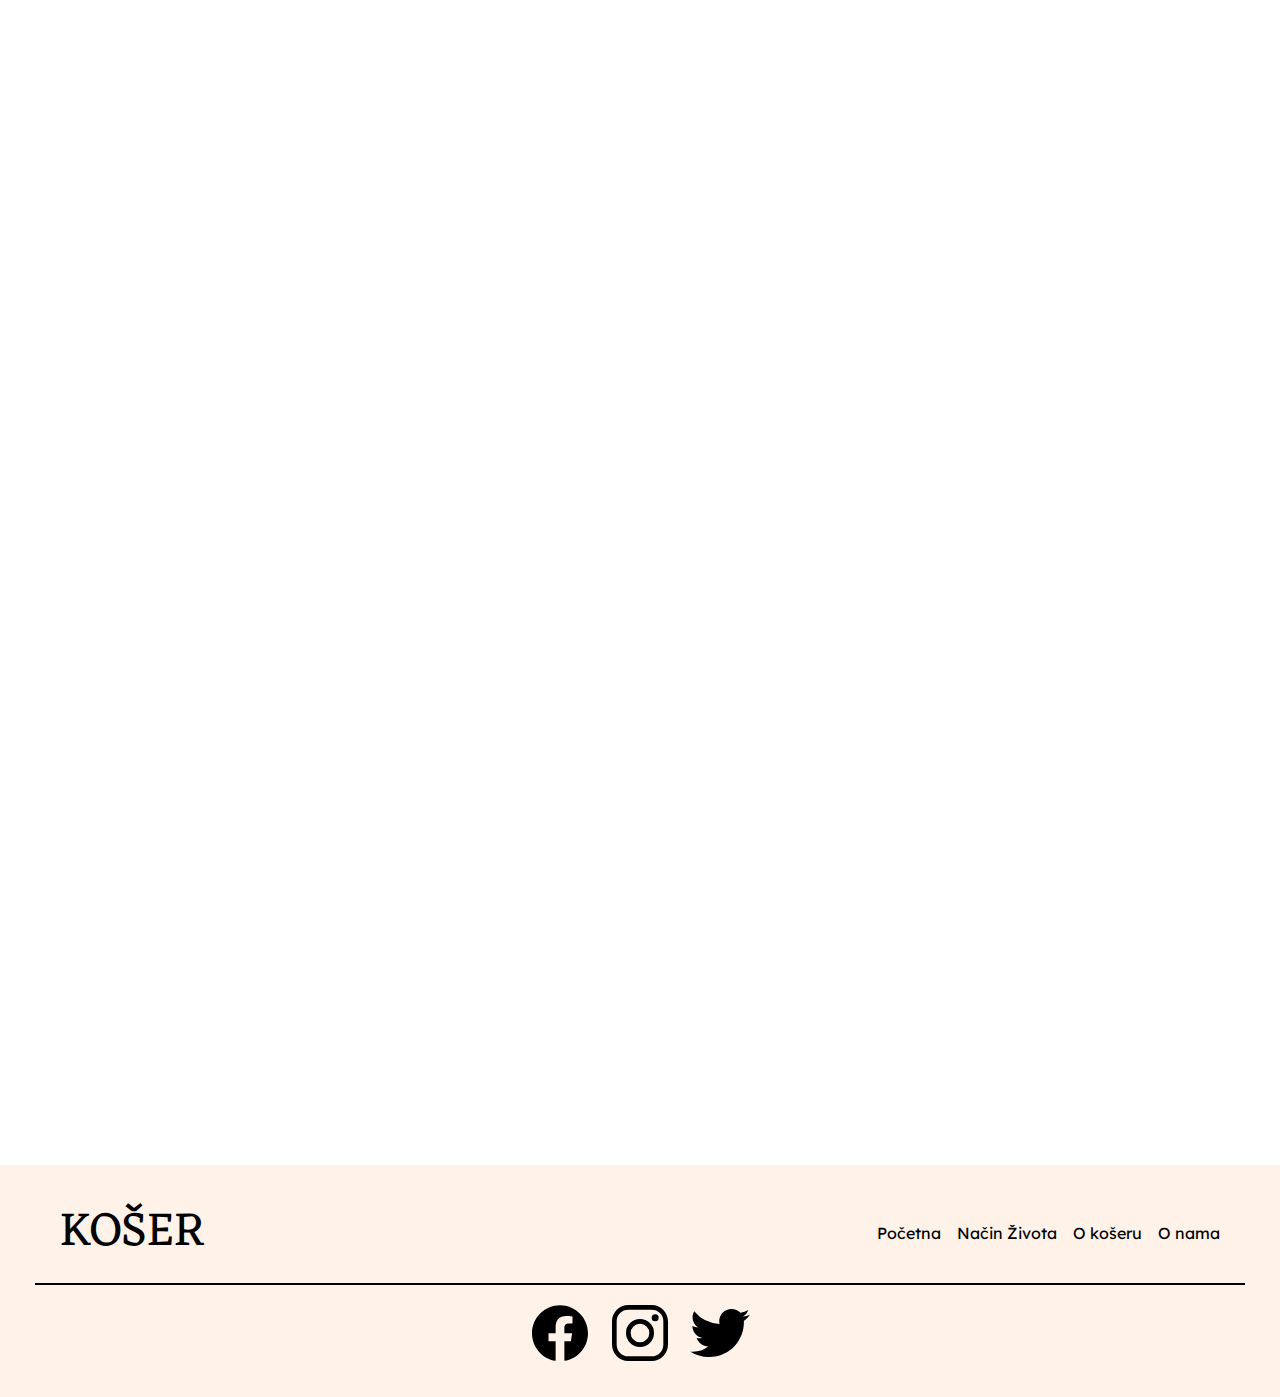
<file: stranice/detalji/detalji-objave.html>
<!DOCTYPE html>
<html lang="en">
  <head>
    <meta charset="UTF-8" />
    <meta http-equiv="X-UA-Compatible" content="IE=edge" />
    <meta name="viewport" content="width=device-width, initial-scale=1.0" />
    <title>Detalji objave</title>
    <meta name="description" content="Ovdje možete saznati više o objavi." />
    <meta name="keywords" content="košer, objave, jela, zdravo, fino" />
    <link rel="icon" href="../../Slike/Logo/favicon.png" />
    <link rel="stylesheet" href="../../css/style.css" />
    <script src="../../js/detaljiObjaveSadrzaj.js"></script>
  </head>
  <body>
      <!-- INTRO ANIMACIJA -->
      <div class="intro-container-sivo">
        <div class="intro-container">
            <div class="intro-logo-container">
                <?xml version="1.0" encoding="utf-8"?>
                <svg version="1.1" id="Layer_1" xmlns="http://www.w3.org/2000/svg" xmlns:xlink="http://www.w3.org/1999/xlink" x="0px" y="0px"
                    viewBox="0 0 76.3 221.9" style="enable-background:new 0 0 76.3 221.9;" xml:space="preserve" class="intro-logo-cijeli">
                <style type="text/css">
                    .pa0{fill:#FFF2E9;}
                    .pa1{fill:#EA7628;}
                </style>
                <g class="intro-logo-dio">
                    <path class="pa0" d="M39.6,221.6c-1.2,0.1-2.3-0.3-3.1-1.1c-1.3-1.3-1.4-3.5-1.4-5.5c0-10.6,0-21.1,0-31.8V171l-0.3-0.1
                        C10,165.3,4,146.3,3.4,131.3c1.1-0.1,2.2-0.1,3.3-0.1c20.7,0,37.1,17.4,37.5,39.5c0.2,10.1,0.1,20.3,0.1,30.2c0,4.8,0,9.5,0,14.3
                        c0,3.3-0.5,6.4-4.4,6.4L39.6,221.6z"/>
                    <path class="pa1" d="M6.7,130.7v0.8c20.4,0,36.7,17.2,37.1,39.1c0.2,10,0.1,20.2,0.1,30.1c0,4.8,0,9.6,0,14.4c0,4.3-1.1,6-4,6.1
                        h-0.1c-1.1,0.1-2.1-0.3-2.9-1c-1.2-1.2-1.3-3.3-1.3-5.3c0-10.6,0-21.3,0-31.8v-12.5l-0.6-0.1c-24.3-5.5-30.4-24-31.1-38.9
                        c1-0.1,1.9-0.1,2.9-0.1L6.7,130.7 M6.8,130.8c-1.2,0-2.4,0.1-3.6,0.2c0.7,19.1,9.4,35.3,31.7,40.4c0,14.7,0,29.2,0,43.6
                        c0,3.6,0.6,7,4.9,7h0.1c4.2-0.1,4.8-3.4,4.8-6.8c0-14.8,0.2-29.7,0-44.5C44.3,148,27.4,130.8,6.8,130.8L6.8,130.8z"/>
                </g>
                <g class="intro-logo-dio">
                    <path class="pa0" d="M47.7,141.8c6.8-8.9,17.5-10.6,28.1-11.2c0.1,17.9-8.3,31.9-20.5,34.4L47.7,141.8z"/>
                    <path class="pa1" d="M75.5,131.1c0,17.4-8.1,31-19.9,33.5l-7.4-22.7C54.7,133.4,65.1,131.6,75.5,131.1 M76.2,130.3
                        c-11.4,0.5-22.1,2.4-28.9,11.5c2.7,8.4,5.2,16,7.7,23.7C67.1,163.3,76.4,149.5,76.2,130.3L76.2,130.3z"/>
                </g>
                <g class="intro-logo-dio">
                    <path class="pa0" d="M51.6,123.7c-0.4-1.6-0.9-3.2-1.3-4.9c-1.4-5.1-2.9-10.5-4.1-15.8c-0.2-0.9,0.7-2.5,1.6-3.6
                        c7.5-9.4,18-11,28.3-11.2C75.5,108.2,66.6,121.1,51.6,123.7z"/>
                    <path class="pa1" d="M75.6,88.6c-0.5,19.4-9.1,32-23.7,34.6l-1.2-4.5c-1.4-5.1-2.9-10.5-4.1-15.7c-0.1-0.6,0.5-2,1.5-3.2
                        C55.3,90.6,65.5,88.9,75.6,88.6 M76.3,87.8c-11.1,0.2-21.5,2.1-29,11.4c-0.9,1.1-1.9,2.8-1.6,3.9c1.7,7,3.7,14,5.5,21
                        C65.3,121.9,75.9,110.3,76.3,87.8L76.3,87.8z"/>
                </g>
                <g class="intro-logo-dio">
                    <path class="pa0" d="M36,125.4c-8.5,0.1-16.6-3.2-22.6-9.2C6.8,109.4,3.2,99.7,3.2,88.6c1.3-0.1,2.5-0.2,3.8-0.2
                        c19.5,0,32.8,14.7,33,36.7C38.7,125.3,37.4,125.4,36,125.4z"/>
                    <path class="pa1" d="M7,88.1v0.8c9.4,0,17.5,3.5,23.4,10.1s9,15.5,9.2,25.9c-1.2,0.1-2.4,0.2-3.6,0.2c-8.4,0.1-16.4-3.1-22.3-9.1
                        C7.2,109.3,3.6,99.8,3.6,89c1.1-0.1,2.3-0.2,3.4-0.2V88.1 M7,88.1c-1.4,0-2.8,0.1-4.2,0.2c-0.2,22,13.9,37.4,33.2,37.4
                        c1.5,0,2.9-0.1,4.3-0.2C40.3,103.2,26.6,88.1,7,88.1L7,88.1z"/>
                </g>
                <g class="intro-logo-dio">
                    <path class="pa0" d="M48.3,81.8c-0.3-1.3-0.6-2.7-0.9-4.1c-0.9-4.1-1.9-8.3-2.7-12.5c-0.2-1,0.6-2.5,1.4-3.4
                        c2.6-3.4,5.3-6.7,8.3-9.9c1.5-1.6,3.4-2.8,5.5-3.5c3.8-1,7.6-1.7,11.6-2.5c1.4-0.3,2.9-0.6,4.4-0.9C75.6,66.8,65.8,79.8,48.3,81.8z
                        "/>
                    <path class="pa1" d="M75.5,45.5c-0.2,10.8-2.8,19.4-7.7,25.6c-4.6,5.8-11.1,9.3-19.2,10.2c-0.3-1.2-0.6-2.5-0.8-3.7
                        c-0.9-4.1-1.9-8.3-2.7-12.5C45,64.3,45.7,63,46.4,62c2.6-3.4,5.3-6.7,8.2-9.9c1.4-1.6,3.3-2.8,5.3-3.4c3.8-1,7.6-1.7,11.6-2.5
                        L75.5,45.5 M76.3,44.6c-5.6,1.1-11.1,2-16.5,3.4c-2.2,0.7-4.1,1.9-5.7,3.6c-2.9,3.2-5.7,6.5-8.3,9.9c-0.8,1-1.6,2.6-1.4,3.7
                        c1,5.7,2.4,11.3,3.7,16.9C64.8,80.5,76.1,68.2,76.3,44.6L76.3,44.6z"/>
                </g>
                <g class="intro-logo-dio">
                    <path class="pa0" d="M33.5,82.4C13,82.4,0.6,68.7,0.4,45.7C23.8,46,35.1,57.3,37,82.3C35.8,82.4,34.7,82.4,33.5,82.4z"/>
                    <path class="pa1" d="M0.8,46.1c22.9,0.4,33.9,11.5,35.8,35.8c-1,0.1-2,0.1-3,0.1C23,82,14.8,78.6,9,71.7C3.8,65.5,1,56.7,0.8,46.1
                        M0.1,45.3C0.2,67,11.2,82.8,33.6,82.8c1.2,0,2.5-0.1,3.9-0.1C35.5,55.2,22.3,45.5,0.1,45.3L0.1,45.3z"/>
                </g>
                <g class="intro-logo-dio">
                    <path class="pa0" d="M40,52.6C33.2,48,28.7,40.6,27.8,32.4c-1.3-10.8,2.9-22.4,11.6-31.9C47.7,8.8,52,17.6,52.1,26.6
                        S48.1,44.3,40,52.6z"/>
                    <path class="pa1" d="M39.4,1.1c8.1,8.1,12.3,16.7,12.4,25.5S47.9,43.9,40,52.1C33.3,47.5,29,40.3,28.1,32.4
                        C26.9,21.8,30.9,10.5,39.4,1.1 M39.4,0c-16.6,17.9-16.2,41.9,0.7,53C56.9,36,56.7,16.9,39.4,0z"/>
                </g>
            </svg>
            </div>
            <div class="intro-tekst">
                <span class="intro-tekst-slovo">O</span>
                <span class="intro-tekst-slovo">B</span>
                <span class="intro-tekst-slovo">J</span>
                <span class="intro-tekst-slovo">A</span>
                <span class="intro-tekst-slovo">V</span>
                <span class="intro-tekst-slovo">A</span>
            </div>
        </div>
    </div>
    <header>
      <nav>
        <h1 class="fs-xxl ff-naslov text-primarna-800 | logo">
          <a href="../index.html">KOŠER</a>
        </h1>
        <div>
          <ul class="navigacija">
            <li><a href="../../index.html">Početna</a></li>
            <div class="dropdown-container">
              <li class="nacin-zivot">Način Života</li>
              <div class="dropdown-content">
                <li><a href="../recepti.html">Recepti</a></li>
                <li><a href="../objave.html">Objave</a></li>
              </div>
            </div>
            <li><a href="../o-koseru.html">O Košeru</a></li>
            <li><a href="../o-nama.html">O Nama</a></li>
          </ul>
        </div>
        <div class="sendvic-gumb">
          <a href="../../stranice/kontaktirajte-nas.html" class="konakt-btn">
            <button class="button | nav-button">Kontaktirajte nas</button>
          </a>
          <div id="sendvic" class="sendvic-navigacija">
            <span></span>
            <span></span>
            <span></span>
            <span></span>
          </div>
        </div>
      </nav>
    </header>
    <main>
      <section id="detalji-objava-sadrzaj" class="sekcija-detalji-objava">
        <!-- Ispis sadržaja preko JSON-a -->    
      </section>
    </main>
    <footer class="bg-primarna-400">
      <div class="footer-gornji">
        <h1 class="fs-l ff-naslov">KOŠER</h1>
        <div>
          <ul class="navigacija-footer">
            <li><a href="../../index.html">Početna</a></li>
            <li><a href="../recepti.html">Način Života</a></li>
            <li><a href="../o-koseru.html">O košeru</a></li>
            <li><a href="../o-nama.html">O nama</a></li>
          </ul>
        </div>
      </div>
      <div class="footer-mreze">
        <a href="https://www.facebook.com/">
          <img
            src="../../Slike/Ilustracije/Ikone/logo-facebook.svg"
            alt="Facebook ikona"
          />
        </a>
        <a href="https://www.instagram.com/">
          <img
            src="../../Slike/Ilustracije/Ikone/logo-instagram.svg"
            alt="Instagram ikona"
          />
        </a>
        <a href="https://twitter.com/">
          <img
            src="../../Slike/Ilustracije/Ikone/logo-twitter.svg"
            alt="Twitter ikona"
        /></a>
      </div>
    </footer>
    <script>
      const navigacija = () => {
        var sendvic = document.querySelector("#sendvic");
        var w = window.innerWidth;

        var navigacija = document.getElementsByClassName("navigacija")[0];
        navigacija.classList.toggle("nav-dodaj-navigaciju");
        sendvic.classList.toggle("open");

        if (w < 768) {
          var navBtn = document.getElementsByClassName("nav-button")[0];
          navBtn.classList.toggle("nav-dodaj-btn");
        }
      };
      sendvic.addEventListener("click", navigacija);
    </script>
  </body>
</html>
</file>
<file: css/style.css>
@import url("https://fonts.googleapis.com/css2?family=Eczar:wght@500;600&display=swap");
@import url("https://fonts.googleapis.com/css2?family=Lexend:wght@400;500;600&display=swap");

:root {
  --boja-primarna-400: #fff2e9;
  --boja-primarna-500: #ebc28a;
  --boja-primarna-800: #24201d;

  --boja-sekundarna-300: #e4d0d4;
  --boja-sekundarna-400: #c86655;
  --boja-sekundarna-500: #4a756e;
  --boja-sekundarna-600: #4d1f4e;

  --boja-neutralna-100: #fff;
  --boja-neutralna-900: #000;

  --ff-primarni: "Lexend", sans-serif;
  --ff-body: var(--ff-primarni);
  
  --ff-naslov: "Eczar", serif;

  --fw-regular: 400;
  --fw-medium: 500;
  --fw-semi-bold: 600;

  --fs-1: 0.625rem;
  --fs-2: 0.6875rem;
  --fs-3: 0.875rem;
  --fs-4: 1rem;
  --fs-5: 1.5rem;
  --fs-6: 2rem;
  --fs-7: 2.25rem;
  --fs-8: 3rem;

  --fs-naslov: var(--fs-7);
  --fs-nav: var(--fs-1);
  --fs-button: var(--fs-3);
  --fs-buttonSaznajVise: var(--fs-1);
}

@media (min-width: 768px) {
  :root {
    --fs-1: 0.875rem;
    --fs-2: 1.125rem;
    --fs-3: 1.25rem;
    --fs-4: 1.5rem;
    --fs-5: 2rem;
    --fs-6: 3rem;
    --fs-7: 3rem;
    --fs-8: 3rem;

    --fs-naslov: var(--fs-7);
    --fs-nav: var(--fs-2);
    --fs-button: var(--fs-3);
    --fs-buttonJela: var(--fs-1);
  }
}

@media (min-width: 1366px) {
  :root {
    --fs-1: 1rem;
    --fs-2: 1.25rem;
    --fs-3: 1.5rem;
    --fs-4: 1.5rem;
    --fs-5: 2.25rem;
    --fs-6: 4rem;
    --fs-7: 4rem;
    --fs-8: 3rem;

    --fs-naslov: var(--fs-7);
    --fs-nav: var(--fs-4);
    --fs-button: var(--fs-3);
    --fs-buttonJela: var(--fs-1);
  }
}

*,
*::before,
*::after {
  box-sizing: border-box;
}

* {
  margin: 0;
  padding: 0;
  font: inherit;
}

html:focus-within {
  scroll-behavior: smooth;
}

html,
body {
  height: 100%;
}

body {
  text-rendering: optimizeSpeed;
  line-height: 1.5;
  font-family: var(--ff-body);
  overflow-x: hidden;
  min-height: 100vh;
}

a:not([class]) {
  text-decoration-skip-ink: auto;
}

img,
picture,
svg {
  max-width: 100%;
  display: block;
}

a{
  color: var(--boja-neutralna-900);
}

@media (prefers-reduced-motion: reduce) {
  html:focus-within {
    scroll-behavior: auto;
  }

  *,
  *::before,
  *::after {
    animation-duration: 0.01ms !important;
    animation-iteration-count: 1 !important;
    transition-duration: 0.01ms !important;
    scroll-behavior: auto !important;
  }
}

/* Utility klase */

.text-primarna-400 {
  color: var(--boja-primarna-400);
}
.text-primarna-800 {
  color: var(--boja-primarna-800);
}

.text-neutralna-100 {
  color: var(--boja-neutralna-100);
  filter: opacity(75%);
}
.text-neutralna-900 {
  color: var(--boja-neutralna-900);
  filter: opacity(75%);
}

.text-sekundarna {
  color: var(--boja-sekundarna-500);
}

.fw-regular {
  font-weight: var(--fw-regular);
}
.fw-medium {
  font-weight: var(--fw-medium);
}
.fw-semi-bold {
  font-weight: var(--fw-semi-bold);
}

.bg-primarna-400 {
  background-color: var(--boja-primarna-400);
}
.bg-primarna-500 {
  background-color: var(--boja-primarna-500);
}

.bg-sekundarna-300 {
  background-color: var(--boja-sekundarna-300);
}
.bg-sekundarna-400 {
  background-color: var(--boja-sekundarna-400);
}
.bg-sekundarna-500 {
  background-color: var(--boja-sekundarna-500);
}
.bg-sekundarna-600 {
  background-color: var(--boja-sekundarna-600);
}

.ff-naslov {
  font-family: var(--ff-naslov);
}

.fs-xxs {
  font-size: var(--fs-1);
}
.fs-xs {
  font-size: var(--fs-2);
}
.fs-s {
  font-size: var(--fs-4);
}
.fs-m {
  font-size: var(--fs-4);
}
.fs-r {
  font-size: var(--fs-5);
}
.fs-l {
  font-size: var(--fs-6);
}
.fs-xl {
  font-size: var(--fs-7);
}
.fs-xxl {
  font-size: var(--fs-8);
}

.button {
  font-size: var(--fs-button);
  background-color: var(--boja-sekundarna-500);
  background-image: linear-gradient(
    to right,
    #4a756e,
    #0ba360,
    #2cb371,
    #0ba360,
    #4a756e
  );
  box-shadow: 0 4px 15px 0 rgba(23, 168, 108, 0.75);
  transition: all 0.4s ease-in-out;
  background-size: 300% 100%;
  color: var(--boja-neutralna-100);
  padding: 1rem 1.5rem;
  border: 0;
  border-radius: 2rem;
  cursor: pointer;
  position: relative;

  z-index: 20;
}
.button:hover {
  background-position: 100% 0;
  transition: all 0.4s ease-in-out;
}

.button-jela {
  font-size: var(--fs-buttonJela);
  background-color: var(--boja-sekundarna-500);
  background-image: linear-gradient(
    to right,
    #4a756e,
    #0ba360,
    #2cb371,
    #0ba360,
    #4a756e
  );
  box-shadow: 0 4px 15px 0 rgba(23, 168, 108, 0.75);
  transition: all 0.4s ease-in-out;
  background-size: 300% 100%;
  color: var(--boja-neutralna-100);
  padding: 0.75rem 1.25rem;
  border: 0;
  border-radius: 2rem;
  cursor: pointer;
  position: relative;
}
.button-jela:hover {
  background-position: 100% 0;
  transition: all 0.4s ease-in-out;
}

.button-jela-inverzno {
  font-size: var(--fs-buttonJela);
  background-color: var(--boja-neutralna-100);
  border: 5px solid var(--boja-neutralna-100);
  color: var(--boja-sekundarna-100);
  padding: 0.75rem 1.25rem;
  border-radius: 2rem;
  cursor: pointer;

  transition: all 0.2s ease-in-out;
}
.button-jela-inverzno:hover {
  background-color: transparent;
  color: var(--boja-neutralna-100);
}

/* INTRO ANIMACIJA */
.intro-container-sivo{
  width: 100%;
  height: 100%;
  display: flex;
  align-items: center;
  justify-content: center;
  background-color: var(--boja-sekundarna-500);
  position: fixed;
  top: 0;
  left: 0;
  z-index: 1000000;
  animation: containerSivoIntroAnimacija 1s ease-in-out forwards;
  animation-delay: 3100ms;
}
@keyframes containerSivoIntroAnimacija {
  from{
      top: 0;
  }
  to{
      top: -100%;
  }
}

.intro-container{
  width: 100%;
  height: 100%;
  display: flex;
  align-items: center;
  justify-content: center;
  position: relative;
  top: 0;
  background-color: #fff;
  animation: containerIntroAnimacija 1s ease-out forwards;
  animation-delay: 3s;
}

@keyframes containerIntroAnimacija {
  from{
      top: 0;
  }
  to{
      top: -100%;
  }
}

.intro-logo-container{
  position: absolute;
  top: 45%;
  left: 25%;
  transform: translate(-50%, -50%);
}

.intro-logo-cijeli{
  height: 300px;
  transform: rotate(25deg);
}

.intro-logo-dio{
  opacity: 0;
  transform: scale(0);
  transform-origin: 50px bottom;
}
.intro-logo-dio:nth-of-type(1){
  animation: dio-intro-animacija ease-in-out 3s forwards;
}
.intro-logo-dio:nth-of-type(2){
  animation: dio-intro-animacija ease-in-out 3s forwards;
  animation-delay: 50ms;
}
.intro-logo-dio:nth-of-type(3){
  animation: dio-intro-animacija ease-in-out 3s forwards;
  animation-delay: 100ms;
}
.intro-logo-dio:nth-of-type(4){
  animation: dio-intro-animacija ease-in-out 3s forwards;
  animation-delay: 150ms;
}
.intro-logo-dio:nth-of-type(5){
  animation: dio-intro-animacija ease-in-out 3s forwards;
  animation-delay: 200ms;
}
.intro-logo-dio:nth-of-type(6){
  animation: dio-intro-animacija ease-in-out 3s forwards;
  animation-delay: 250ms;
}
.intro-logo-dio:nth-of-type(7){
  animation: dio-intro-animacija ease-in-out 3s forwards;
  animation-delay: 300ms;    
}


@keyframes dio-intro-animacija {
  0%{
      transform: scale(0);
  }
  12%{
      opacity: 0;
  }
  25%{
      opacity: 1;
      transform: scale(.99);
  }
  50%{
      transform: scale(1);
  }
  75%{
      opacity: 1;
      transform: scale(.99);
      transform-origin: 10px top;
  }
  87%{
      opacity: 1;
  }
  100%{
      opacity: 0;
      transform: scale(0);
      transform-origin: 10px top;
  }
}

.intro-tekst {
  transform: translate(5%, 15%);
  overflow: hidden;
}

.intro-tekst span{
  font-size: 5rem;
  font-family: "Eczar", serif;
  display: inline-block;
  transform: translate(20%, 100%);
  color: #24201d;
  opacity: 0;
  --animation-delay: 300ms;
}
.intro-tekst-animacija{
  animation: tekst-intro-animacija ease-in-out 3s forwards;
}
.intro-tekst-slovo-razmak{
  margin-right: 1rem;
}

@keyframes tekst-intro-animacija {
  0%{
      transform: translate(20%, 100%);
  }
  12%{
      opacity: 0;
  }
  25%{
      transform: translate(0%, -2%);
      opacity: 1;
  }
  75%{
      transform: translate(0%, 2%);
  }
  87%{
      opacity: 1;
  }
  100%{
      transform: translate(0%, -100%);
      opacity: 0;
  }
}
@media only screen and (min-width: 768px) {
  .intro-logo-container{
      left: 35%;
  }
  
  .intro-logo-cijeli{
      height: 400px;
  }
  
  .intro-tekst {
      transform: translate(15%, 15%);
  }

  .intro-tekst span{
      font-size: 7rem;
  }
}


@media only screen and (min-width: 1300px) {
  .intro-logo-cijeli{
      height: 500px;
  }
  
  .intro-tekst span{
      font-size: 10rem;
  }
}

/* POČETNA */
/* Navigacija*/
header nav {
  display: flex;
  align-items: center;
  justify-content: space-between;
  margin: 5px 60px;
  min-height: 150px;
}

.logo {
  position: relative;
  cursor: pointer;
}
.logo a {
  text-decoration: none;
  color: var(--boja-neutralna-900);
}
.logo::before {
  content: url("../Slike/Logo/ječam.png");
  position: absolute;
  z-index: -1;
  left: 10%;
  top: -40%;
  width: 2%;
  height: 2%;
  transform: rotate(20deg);
}

.navigacija {
  display: flex;
  align-items: center;
  justify-content: center;
  flex-direction: column;
  list-style: none;
  opacity: 0;
  pointer-events: none;
  gap: 1rem;
  position: fixed;
  left: 0;
  width: 100%;
  height: 100%;
  top: -30%;
  transition: all 200ms ease-in-out;
  background-color: rgba(255, 255, 255, 0);
}
.nav-dodaj-navigaciju {
  list-style: none;
  gap: 1rem;
  z-index: 100;
  top: 0;
  background-color: rgba(255, 255, 255, 0.99);
  opacity: 1;
  pointer-events: auto;
}

.navigacija li a {
  text-decoration: none;
  color: rgba(0, 0, 0, 0.6);
  font-size: var(--fs-2);
  position: relative;
  font-size: 2rem;

  transition: color 150ms ease-in-out;
}
.navigacija li a::after {
  content: "";
  width: 100%;
  height: 2px;
  background-color: black;
  position: absolute;
  top: 90%;
  left: 1%;

  transform: scaleX(0);
  transform-origin: left;
  transition: all 150ms ease-in-out;
}
.navigacija li a:hover {
  color: rgba(0, 0, 0, 1);
}
.navigacija li a:hover::after {
  transform: scaleX(1);
}

.nav-button {
  opacity: 0;
  pointer-events: none;
  display: block;
  position: fixed;
  z-index: 101;
  bottom: 70%;
  left: 51%;
  transform: translateX(-50%);

  transition: all 200ms ease-in-out;
}
.nav-dodaj-btn {
  bottom: 13%;
  opacity: 1;
  pointer-events: auto;
}

.sendvic-navigacija {
  width: 20%;
}
.nacin-zivot {
  color: rgba(0, 0, 0, 0.6);
  font-size: var(--fs-2);
  cursor: pointer;
  transition: color 150ms ease-in-out;
  font-size: 2rem;
}
.nacin-zivot::after {
  content: "";
  width: 100%;
  height: 2px;
  background-color: black;
  position: absolute;
  top: 90%;
  left: 1%;

  transform: scaleX(0);
  transform-origin: left;
  transition: all 150ms ease-in-out;
}
.nacin-zivot:hover {
  color: rgba(0, 0, 0, 1);
}
.nacin-zivot:hover::after {
  transform: scaleX(1);
}

.dropdown-container {
  position: relative;
  z-index: 100;
}
.dropdown-content {
  position: absolute;
  left: 100%;
  top: -0.5rem;
  width: 100%;
  padding: 0.5rem;
  border-radius: 10px;
  background-color: var(--boja-neutralna-100);
  box-shadow: 0px 0px 60px #e2e2e2;
  transform: translateY(-10px);
  opacity: 0;
  pointer-events: none;

  transition: all 150ms ease-in-out;
}

.dropdown-container:hover > .dropdown-content {
  transform: translateY(0);
  opacity: 1;
  pointer-events: auto;
}
.dropdown-container:hover .nacin-zivot {
  color: rgba(0, 0, 0, 1);
}
.sendvic-gumb {
  display: flex;
  justify-content: flex-end;
}

#sendvic {
  width: 60px;
  height: 45px;
  position: relative;
  z-index: 101;
  margin: 50px auto;
  -webkit-transform: rotate(0deg);
  -moz-transform: rotate(0deg);
  -o-transform: rotate(0deg);
  transform: rotate(0deg);
  -webkit-transition: 0.5s ease-in-out;
  -moz-transition: 0.5s ease-in-out;
  -o-transition: 0.5s ease-in-out;
  transition: 0.5s ease-in-out;
  cursor: pointer;
}
#sendvic span {
  display: block;
  position: absolute;
  height: 6px;
  width: 100%;
  background: var(--boja-sekundarna-500);
  border-radius: 9px;
  opacity: 1;
  left: 0;
  -webkit-transform: rotate(0deg);
  -moz-transform: rotate(0deg);
  -o-transform: rotate(0deg);
  transform: rotate(0deg);
  -webkit-transition: 0.25s ease-in-out;
  -moz-transition: 0.25s ease-in-out;
  -o-transition: 0.25s ease-in-out;
  transition: 0.25s ease-in-out;
}

#sendvic span:nth-child(1) {
  top: 0px;
}

#sendvic span:nth-child(2),
#sendvic span:nth-child(3) {
  top: 18px;
}

#sendvic span:nth-child(4) {
  top: 36px;
}

#sendvic.open {
  position: fixed;
  top: 5px;
  right: 60px;
}

#sendvic.open span:nth-child(1) {
  top: 18px;
  width: 0%;
  left: 50%;
}

#sendvic.open span:nth-child(2) {
  -webkit-transform: rotate(45deg);
  -moz-transform: rotate(45deg);
  -o-transform: rotate(45deg);
  transform: rotate(45deg);
}

#sendvic.open span:nth-child(3) {
  -webkit-transform: rotate(-45deg);
  -moz-transform: rotate(-45deg);
  -o-transform: rotate(-45deg);
  transform: rotate(-45deg);
}

#sendvic.open span:nth-child(4) {
  top: 18px;
  width: 0%;
  left: 50%;
}

/* Hero seckcija */
h1 span {
  position: relative;
  width: 100%;
}


h1 span img {
  position: absolute;
  left: 0;
  bottom: 10px;
}
.podcrtano-hero-sekcija{
  position: absolute;
  left: 0;
  bottom: 5px;
}

section {
  margin-inline: 60px;
  margin-top: 10px;
}

.flex-container {
  display: flex;
  flex-direction: column;
  gap: 1rem;
}

.hero-flex {
  display: flex;
  flex-direction: column;
  justify-content: center;
  align-items: center;
  gap: 1rem;
}
.tekst-animacija-s-lijeva {
  position: relative;
  transform: translateY(-200px);
  opacity: 0;
}
.tekst-animacija-s-lijeva-deklaracija {
  animation: tekstAnimacijaSLijeva 1000ms ease-in-out forwards;
}
@keyframes tekstAnimacijaSLijeva {
  from {
    transform: translateY(-200px);
    opacity: 0;
  }
  to {
    transform: translateY(0);
    opacity: 1;
  }
}
.tekst-animacija-s-lijeva:nth-child(n) {
  animation-delay: 500ms;
}
.tekst-animacija-s-lijeva:nth-child(2n) {
  animation-delay: 300ms;
}
.tekst-animacija-s-lijeva:nth-child(3n) {
  animation-delay: 0ms;
}

.naslov-hero-sekcija {
  line-height: 1;
}

.container-hero {
  flex-direction: column;
  align-items: flex-end;
}

.svg {
  position: relative;
}

.svg::before {
  content: url("../Slike/Ostalo/Komentar.svg");
  position: absolute;
  left: -5vw;
  top: -10vw;
  width: 50%;
  transform: translateX(-50%);
  z-index: -1;
  opacity: 0;

  animation: komentarHeroSekcija 500ms ease-in-out forwards;
  animation-delay: 4500ms;
}
@keyframes komentarHeroSekcija {
  from {
    opacity: 0;
    transform: translateY(50%);
  }
  to {
    opacity: 1;
    transform: translateY(0);
  }
}

@keyframes heroSeckijaPozadina {
  from {
    opacity: 0;
  }
  to {
    opacity: 1;
  }
}

@keyframes kuglicePozadina {
  0% {
    transform: translate(0, 0);
  }
  25% {
    transform: translate(5%, 5%);
  }
  50% {
    transform: translate(5%, 10%);
  }
  75% {
    transform: translate(-5%, 5%);
  }
  100% {
    transform: translate(0, 0);
  }
}

/* Hero animacija */
.hranaSve {
  transform: translateY(-100px);
  opacity:0;

  transition: all 100ms ease-in-out;
}
.hranaSveKraj {
  animation: heroSekcijaPad 1s ease-in-out forwards;
}
@keyframes heroSekcijaPad {
  from {
    transform: translateY(-100px);
    opacity: 0;
  }
  to {
    transform: translateY(0px);
    opacity: 1;
  }
}

.grupa-jela-hover {
  transform: translateY(-10px);
  transition: all 300ms ease-in-out;
}
.grupa-jela-unhover {
  transform: translateY(0px);
  transition: all 300ms ease-in-out;
}

.opis {
  opacity: 0;
  pointer-events: none;
  transform: translateY(30px);

  transition: all 300ms ease-in-out;
}

.opis-prikaz {
  opacity: 1;
  transform: translateY(0);
}

/* Partneri */
.flex-partneri {
  display: flex;
  justify-content: center;
  flex-wrap: wrap;
  align-items: center;
  gap: 1rem;
}

.flex-partneri-pravokutnik {
  width: 30vw;
}

.flex-partneri-krug {
  width: 20vw;
}

.partner-vece {
  width: 20%;
}

/* Sekcija izbor urednika */
.galerija-recepata {
  display: flex;
  flex-direction: column;
  justify-content: center;
  align-items: center;
  gap: 2rem;
  position: relative;
}
.galerija-recepata::before {
  content: url("../Slike/Logo/ječam-pozadina.png");
  position: absolute;
  right: 0;
  top: 20%;
  z-index: -5;
  transform: rotate(25deg);
  filter: blur(5px) opacity(20%);
}

.jelo-recept {
  position: relative;
}
.recept-gornji-dio {
  width: 100%;
  position: relative;
  right: 0;
  top: 0;
  display: flex;
  flex-direction: column;
  justify-content: space-between;
  background: rgba(255, 255, 255, 0.25);
  box-shadow: 0 8px 32px 0 rgba(66, 71, 134, 0.37);
  backdrop-filter: blur(2px);
  border: 1px solid rgba(255, 255, 255, 0.18);
  z-index: -1;
  transform: translateY(50%);
  opacity: 0;
}

.recept-donji-dio {
  width: 100%;
}

.recept-gornji-dio-inversno {
  width: 100%;
  position: relative;
  left: 0;
  top: 0;
  display: flex;
  flex-direction: column;
  justify-content: space-between;
  background: rgba(255, 255, 255, 0.25);
  box-shadow: 0 8px 32px 0 rgba(66, 71, 134, 0.37);
  backdrop-filter: blur(2px);
  border: 1px solid rgba(255, 255, 255, 0.18);
  z-index: -1;
  transform: translateY(50%);
  opacity: 0;
}

.recept-donji-dio-inversno {
  width: 100%;
  position: relative;
  right: 0%;
  z-index: -1;
}

.pocetna-recept-gornji-mobitel {
  animation: pocetnaReceptGornjiMobitel 500ms ease-in-out forwards;
}
@keyframes pocetnaReceptGornjiMobitel {
  from {
    transform: translateY(50%);
    opacity: 0;
  }
  to {
    transform: translateY(0);
    opacity: 1;
  }
}

.kuhar {
  display: flex;
  align-items: center;
  margin: 20px 25px;
}
.kuhar img {
  width: 24px;
}
.naslov-recept {
  text-align: right;
  margin: 20px 25px;
}

.donji-dio-flex-vrijeme {
  display: flex;
  justify-content: space-between;
  margin: 20px 25px;
}

.flex-sat-vrijeme {
  display: flex;
  align-items: center;
  justify-content: center;
}

.section-recepti {
  display: flex;
  flex-direction: column;
}

.btn-recepti {
  margin-left: auto;
  margin-top: 20px;
}

/* Možete ocekivati sekcija */
.ocekivanje-ikone {
  width: 50%;
  transform: translateY(0);

  animation: ocekivanjeIkone 7s ease-in-out infinite;
}
@keyframes ocekivanjeIkone {
  0% {
    transform: translateY(0);
  }
  50% {
    transform: translateY(-10%);
  }
  100% {
    transform: translateY(0);
  }
}

.sredina-ikona {
  animation-delay: 2s;
}

.ocekivanje-grid {
  display: grid;
  grid-template-columns: repeat(3, 1fr);
  justify-items: center;
  gap: 0.5rem;

  text-align: center;
}
.ocekivanje-poravnanje {
  display: flex;
  align-items: center;
  justify-content: center;
  margin-bottom: 5rem;
}

.animacija-sastrane-tekst {
  transform: translateY(0);
  animation: animacijaSastraneTekst 7s ease-in-out infinite;
}
@keyframes animacijaSastraneTekst {
  0% {
    transform: translateY(0);
  }
  50% {
    transform: translateY(-10px);
  }
  100% {
    transform: translateY(0);
  }
}

.sredina-naslov {
  animation-delay: 2s;
}
.sredina-tekst {
  animation-delay: 2s;
}

/* Sekcija objave */
.section-objave {
  margin: 0;
  padding-inline: 60px;
  padding-top: 10px;
  position: relative;
  display: flex;
  flex-direction: column;
}
.section-objave::after {
  content: "";
  position: absolute;
  top: 0;
  left: 0;
  width: 100%;
  height: 100%;
  background-image: url("../Slike/Ostalo/Pozadina.jpg");
  background-position: right;
  background-size: cover;
  background-attachment: fixed;
  filter: brightness(0.3);
  z-index: -1;
}

.objave-naslov {
  margin-block: 20px;
}

.objave-flex-opcenito {
  display: flex;
  align-items: center;
  justify-content: center;
  flex-direction: column;
}

.objave-flex-posebno {
  display: flex;
  align-items: center;
  justify-content: center;
  flex-direction: column;
  flex-wrap: wrap;
  gap: 2rem;
}
.objave-flex-posebno h4 {
  width: 12ch;
}

.objave-informacije {
  padding: 10px;
}
.objava-flex-informacije {
  display: flex;
  align-items: center;
  justify-content: space-between;
}

.objava {
  border-radius: 10px;
  background: rgba(255, 255, 255, 0.25);
  box-shadow: 0 8px 32px 0 rgba(66, 71, 134, 0.37);
  backdrop-filter: blur(2px);
  border: 1px solid rgba(255, 255, 255, 0.18);
}
.objava img {
  border-radius: 10px;
}

.objava-solo {
  margin-bottom: 2rem;
  display: flex;
  flex-direction: column;
  align-items: center;
  justify-content: center;
  opacity: 0;
  transform: translateX(-20px);
}

.animacija-objava-solo {
  animation: objavaSolo 500ms ease-in-out forwards;
}
@keyframes objavaSolo {
  from {
    opacity: 0;
    transform: translateX(-20px);
  }
  to {
    opacity: 1;
    transform: translateX(0%);
  }
}

.objava-solo h4 {
  width: 25ch;
  line-height: 1;
  padding-bottom: 15px;
}

.kartica-objave {
  display: flex;
  transform: translateX(20px);
  opacity: 0;
}
.animacija-objava-kartica {
  animation: objavaKartica 500ms ease-in-out forwards;
}
@keyframes objavaKartica {
  from {
    opacity: 0;
    transform: translateX(20px);
  }
  to {
    opacity: 1;
    transform: translateX(0%);
  }
}

.kartica-objave img {
  object-fit: contain;
  max-width: 60%;
  max-height: 100%;
  width: auto;
  height: auto;
}
.objave-informacije-kartice {
  padding: 10px;
  display: flex;
  flex-direction: column;
  justify-content: space-between;
}
.objave-informacije-kartice button {
  font-size: var(--fs-1);
}

.btn-objave {
  margin-block: 30px;
  margin-left: auto;
}

/* Sekcija naši kuhari */
.grid-kuhari {
  display: grid;
  grid-template-columns: 1fr;
  width: 100%;
  gap: 2rem;

  grid-template-areas:
    "ante"
    "lara"
    "ana";
}

.kuhari-sirina {
  width: 100%;
}

.kuhari-slike {
  position: relative;
  overflow: hidden;
}
.kuhari-tekst-lara {
  display: flex;
  flex-direction: column;
  align-items: flex-end;
  justify-content: space-between;
}
.kuhari-tekst-ana {
  display: flex;
  flex-direction: column;
  align-items: flex-start;
  position: relative;
  z-index: 3;
}
[class*="kuhari-tekst"] {
  margin: 10px 20px;
}
.btn-kuhari {
  margin-bottom: 10px;
}

.kuhari-opis {
  filter: opacity(0.75);
  margin-bottom: 20px;
  max-width: 60ch;
}

.slika-lara {
  position: absolute;
  left: 0;
  bottom: 0;
  max-width: 20%;
  transition: all 300ms ease-in-out;
}
.kuhar-lara {
  text-align: right;
  grid-area: lara;
  position: relative;
  background-image: url("../Slike/Kuhari/Lara\ Larić\ Pozadina.svg");
  background-repeat: no-repeat;
  background-position: bottom left;
  background-size: contain;
}

.slika-ana {
  position: absolute;
  right: 0;
  bottom: 0;
  width: 23%;
  z-index: 5;
  transition: all 300ms ease-in-out;
}
.kuhar-ana {
  text-align: left;
  grid-area: ana;
  position: relative;
}

.slika-ante {
  position: absolute;
  right: -20px;
  bottom: 0;
  width: 30%;
  transition: all 300ms ease-in-out;
}
.kuhar-ante {
  text-align: left;
  grid-area: ante;
}

.btn-kuhari-vise {
  margin-top: 20px;
  margin-left: auto;
}
.kuhari-sirina:hover .slika-lara {
  max-width: 22%;
}
.kuhari-sirina:hover .slika-ana {
  width: 25%;
}
.kuhari-sirina:hover .slika-ante {
  width: 32%;
}

/* Zanimljivost */
.flex-zanimljivost {
  display: flex;
  align-items: center;
  justify-content: space-between;
  flex-direction: column;
  border-radius: 40px;
  position: relative;
  z-index: 50;
}
.flex-zanimljivost:nth-child(1) {
  padding: 20px 50px;
}

.zanimljivost-paragraf {
  filter: opacity(0.75);
  max-width: 40ch;
}

.zanimljivost-slika {
  border-radius: 20px;
}

/* Footer */
footer {
  margin-top: 5rem;
}
.footer-pocetna {
  position: relative;
}
.footer-pocetna::after {
  background: #fff;
  content: "";
  position: absolute;
  bottom: 80%;
  left: 0;
  right: 0;
  top: 0;
}

.navigacija-footer {
  list-style: none;
  gap: 1rem;
  display: grid;
  grid-template-columns: 1fr 1fr;
}
.navigacija-footer li a {
  text-decoration: none;
  color: var(--boja-neutralna-900);
  font-size: 1rem;
  position: relative;
}
.navigacija-footer li a::after {
  content: "";
  width: 100%;
  height: 2px;
  background-color: black;
  position: absolute;
  top: 90%;
  left: 1%;

  transform: scaleX(0);
  transform-origin: left;
  transition: all 150ms ease-in-out;
}
.navigacija-footer li a:hover {
  color: rgba(0, 0, 0, 1);
}
.navigacija-footer li a:hover::after {
  transform: scaleX(1);
}

.footer-gornji {
  display: flex;
  align-items: center;
  justify-content: space-between;
  padding-inline: 60px;
  padding-top: 2rem;
  position: relative;
  width: 100%;
}
.footer-gornji::after {
  content: "";
  width: calc(100% - 70px);
  position: absolute;
  bottom: -1rem;
  left: 50%;
  height: 2px;
  transform: translateX(-50%);
  background-color: rgb(0, 0, 0);
}

.footer-mreze {
  display: flex;
  align-items: center;
  justify-content: center;
  gap: 1rem;
  padding-top: 2rem;
  padding-bottom: 2rem;
}
.footer-mreze a {
  width: 5%;
}
.footer-mreze a img {
  /* width: 100%; */
  cursor: pointer;
}

/* RECEPTI */
.grid-galerija {
  display: grid;
  grid-template-columns: 1fr;
  gap: 1rem;
  position: relative;

  margin-top: 2rem;
}

@keyframes krugoviReceptiObjave {
  0% {
    transform: translate(0, 0);
  }
  25% {
    transform: translate(15%, 15%);
  }
  50% {
    transform: translate(0%, 20%);
  }
  25% {
    transform: translate(-15%, 15%);
  }
  100% {
    transform: translate(0, 0);
  }
}

.section-recepti-stranica {
  margin-top: 0;
  min-height: 100vh;
}

.grid-recepti {
  display: grid;
  grid-template-columns: 1fr;
  gap: 1rem;
}

.recepti-filter {
  display: flex;
  justify-content: space-between;
  align-items: center;
  flex-direction: column;
}
.filter {
  display: flex;
  align-items: center;
  justify-content: center;
  gap: 2rem;
}
.filter label {
  font-size: 1rem;
  letter-spacing: 0px;
  font-weight: 500;
  padding-top: 0;
}

.container-filter {
  display: block;
  position: relative;
  padding-left: 35px;
  cursor: pointer;
}

.container-filter input {
  position: absolute;
  opacity: 0;
  cursor: pointer;
  height: 0;
  width: 0;
}

.checkmark {
  position: absolute;
  top: 0px;
  left: 0;
  height: 25px;
  width: 25px;
  background-color: #eee;
}

.container:hover input ~ .checkmark {
  background-color: #ccc;
  margin-top: 30px;
}

.container-filter input:checked ~ .checkmark {
  background-color: var(--boja-sekundarna-500);
}

.checkmark:after {
  content: "";
  position: absolute;
  display: none;
}

.container-filter input:checked ~ .checkmark:after {
  display: block;
}

.container-filter .checkmark:after {
  left: 9px;
  top: 7px;
  width: 5px;
  height: 10px;
  border: solid white;
  border-width: 0 3px 3px 0;
  -webkit-transform: rotate(45deg);
  -ms-transform: rotate(45deg);
  transform: rotate(45deg);
}

.recept-sakri {
  display: none;
}
.recepti-kartica {
  display: flex;
  justify-content: space-between;
  align-items: center;
  padding-top: 50px;
}
.recepti-informacije {
  padding: 10px 15px;
  min-height: 200px;
  display: flex;
  justify-content: space-between;
  flex-direction: column;
  background: rgba(255, 255, 255, 0.25);
  box-shadow: 0 8px 32px 0 rgba(66, 71, 134, 0.37);
  backdrop-filter: blur(2px);
  position: relative;
  z-index: 10;
  transform: translateY(-100%);
  opacity: 0;
}
.recepti-informacije-animacija {
  animation: receptiInformacije 500ms ease-in-out forwards;
}
@keyframes receptiInformacije {
  from {
    transform: translateY(-100%);
    opacity: 0;
  }
  to {
    transform: translateY(0);
    opacity: 1;
  }
}

.kartica-slika-container {
  overflow: hidden;
}
.katica-slika {
  transition: transform 200ms ease-in-out;
  position: relative;
  z-index: 11;
}

.kartica-container:hover .katica-slika {
  transform: scale(1.05);
}

.recepti-datum-vrijeme {
  display: flex;
  flex-direction: column;
  align-items: center;
  justify-content: center;
}
.recepti-datum {
  filter: opacity(0.75);
}

/* OBJAVE */
.obajve-visina {
  height: 170px;
}

/* O KOŠERU */
.koser-hero {
  display: flex;
  justify-content: center;
  align-items: center;
  flex-direction: column;
  gap: 2rem;
}

.koser-sekcija2 {
  display: flex;
  justify-content: center;
  align-items: center;
  flex-direction: column;
  gap: 2rem;
}
.koser-hero-slika {
  transform: translateX(200px);
  opacity: 0;
}
.koser-hero-slika-animacija .koser-hero-slika {
  animation: koserHeroSlika 1s ease-in-out forwards;
}
@keyframes koserHeroSlika {
  from {
    transform: translateX(200px);
    opacity: 0;
  }
  to {
    transform: translateX(0);
    opacity: 1;
  }
}

.sekcija2-tekst {
  opacity: 0;
}
.o-koseru-fade-in {
  animation: fadeIn 500ms ease-in-out forwards;
}
@keyframes fadeIn {
  from {
    opacity: 0;
  }
  to {
    opacity: 1;
  }
}
.fadeIn {
  opacity: 0;
}

.koser-sekcija2-slika-animacija {
  animation: koserSekcija2Slika 1s ease-in-out forwards;
}
@keyframes koserSekcija2Slika {
  from {
    transform: translateX(200px);
    opacity: 0;
  }
  to {
    transform: translateX(0);
    opacity: 1;
  }
}

.koser-seckija2-voce {
  position: relative;
  transform: translateX(200px);
  opacity: 0;
}
.koser-banana {
  width: 50%;
  position: relative;
  left: 10%;
  animation: kruzenjeBanana 5s linear infinite;
}
@keyframes kruzenjeBanana {
  0% {
    transform: translate(0, 0) rotate(0deg);
  }
  25% {
    transform: translate(-3%, 3%) rotate(-5deg);
  }
  50% {
    transform: translate(0%, 6%) rotate(0deg);
  }
  75% {
    transform: translate(3%, 3%) rotate(5deg);
  }
  100% {
    transform: translate(0, 0) rotate(0deg);
  }
}

.koser-jabuka {
  position: absolute;
  top: 0;
  left: 40%;
  z-index: -1;
  width: 40%;

  animation: kruzenjeJabuka 10s linear infinite;
}
@keyframes kruzenjeJabuka {
  0% {
    transform: translate(0, 0) rotate(0deg);
  }
  25% {
    transform: translate(3%, 3%) rotate(5deg);
  }
  50% {
    transform: translate(0%, 6%) rotate(0deg);
  }
  75% {
    transform: translate(-3%, 3%) rotate(-5deg);
  }
  100% {
    transform: translate(0, 0) rotate(0deg);
  }
}

/* Sekcija3 */
.sve-kratice-poravnanje {
  display: flex;
  align-items: center;
  justify-content: center;
}
.koser-sekcija3-sve-kartice {
  display: grid;
  grid-template-columns: repeat(2, 1fr);
  justify-items: center;
  gap: 3rem;
  max-width: 1250px;
}
.koser-sekcija3-kartice {
  border-radius: 3vw;
  display: flex;
  align-items: center;
  justify-content: space-between;
  flex-direction: column;
  max-width: 300px;
  transform: translateY(100px);
  opacity: 0;
}
.koser-sekcija3-kartice-animacija {
  animation: koserSekcija3Kartice 300ms ease-in-out forwards;
}
@keyframes koserSekcija3Kartice {
  from {
    transform: translateY(100px);
    opacity: 0;
  }
  to {
    transform: translateY(0px);
    opacity: 1;
  }
}
.kartica-meso {
  animation-delay: 100ms;
}
.kartica-mlijeko {
  animation-delay: 300ms;
}
.kartica-pareve {
  animation-delay: 500ms;
}

.koser-sekcija3-kartice-naslov {
  padding-top: 20px;
}

.koser-sekcija3-tekst {
  padding-inline: 20px;
}
.koser-sekcija3-paragraf {
  filter: opacity(0.75);
}
.koser-seckija3-slika {
  width: 80%;
  padding-bottom: 20px;
}

/* Seckcija4 */
.koser-sekcije-puna-sirina {
  margin-inline: 0;
  position: relative;
  z-index: -2;
}
.koser-sekcije-puna-sirina > * {
  margin-inline: 60px;
  padding-top: 40px;
}
.koser-posebno-kriteriji {
  position: relative;
}

.koser-sekcija-posebno-opis {
  display: flex;
  align-items: flex-start;
  justify-content: space-between;
  flex-direction: column;
  gap: 1rem;
}
.koser-sekcija-posebno-tekst {
  width: 90%;
}
.koser-poseno-kriterij-opis {
  margin-block: 2rem;
}

.koser-posebno-kriterij {
  display: flex;
  align-items: flex-start;
  justify-content: flex-start;
  margin-bottom: 1rem;
  width: 100%;
  position: relative;
  transform: translateX(-30px);
  opacity: 0;
}
.koser-posebno-kriterij-animacija {
  animation: koserPosebnoKriterij 300ms ease-in-out forwards;
}
@keyframes koserPosebnoKriterij {
  from {
    transform: translateX(-30px);
    opacity: 0;
  }
  to {
    transform: translateX(0);
    opacity: 1;
  }
}

.koser-posebno-kriterij span {
  width: 30px;
  height: 30px;
  background-color: var(--boja-sekundarna-400);
  border-radius: 100vw;
  outline: 7px solid var(--boja-neutralna-100);
  display: flex;
  align-items: center;
  justify-content: center;
  color: var(--boja-neutralna-100);
}
.koser-posebno-kriterij p {
  background-color: var(--boja-neutralna-100);
  width: 100%;
  padding-block: 5px;
  padding-left: 17px;
  padding-right: 3px;
  position: relative;
  left: -5px;
  z-index: -1;
}
.koser-posebno-tocno {
  width: 125%;
  height: 125%;
  position: absolute;
  right: -40vw;
  top: 0;
  z-index: -2;
  filter: opacity(0.2);
}

.koser-posebno-zadnji-kriterij {
  padding-bottom: 13rem;
}
.koser-posebno-netocno {
  width: 175%;
  height: 175%;
  position: absolute;
  right: -40vw;
  top: -10rem;
  z-index: -2;
  filter: opacity(0.2);
}

.poseban-kriterij-mlijeko p {
  background-color: var(--boja-sekundarna-300);
}
.poseban-kriterij-mlijeko span {
  background-color: var(--boja-neutralna-100);
  outline-color: var(--boja-sekundarna-300);
  color: var(--boja-neutralna-900);
}

.koser-posebno-predstavne-slike {
  position: relative;
  height: 45vw;
}
.predstavna-slika-mlijeko {
  width: 40%;
  position: absolute;
  top: -10%;
  left: 45%;
  transform: rotate(20deg);
  z-index: -3;

  animation: kruzenjeMlijeko 40s linear infinite;
}
@keyframes kruzenjeMlijeko {
  0% {
    transform: rotate(20deg) translateX(10px) rotate(-20deg);
  }
  50% {
    transform: rotate(360deg) translateX(10px) rotate(-340deg);
  }
  100% {
    transform: rotate(20deg) translateX(10px) rotate(-20deg);
  }
}

.predstavna-slika-sir {
  width: 65%;
  position: absolute;
  top: -10%;
  left: 15%;
  transform: rotate(-20deg);
  z-index: -4;

  animation: kruzenjeSir 40s linear infinite;
}
@keyframes kruzenjeSir {
  0% {
    transform: rotate(-20deg) translateX(10px) rotate(20deg);
  }
  50% {
    transform: rotate(340deg) translateX(10px) rotate(-360deg);
  }
  100% {
    transform: rotate(-20deg) translateX(10px) rotate(20deg);
  }
}
.koser-posebno-predstavne-slike::after {
  content: "";
  width: 60vw;
  height: 60vw;
  background-color: var(--boja-sekundarna-300);
  position: absolute;
  left: 45%;
  top: -17%;
  transform: translateX(-50%);
  border-radius: 50%;
  filter: blur(15px) opacity(0.8);
  z-index: -10;
}

/* Section6 */
.koser-posebno-predstavne-slike-pareve {
  position: relative;
  height: 45vw;
}
.poseban-kriterij-pareve span {
  background-color: var(--boja-sekundarna-500);
}
.predstavna-slika-salata {
  position: absolute;
  left: 23%;
  top: 0%;
  width: 55%;
  animation: kruzenjeSalata 40s linear infinite;
}
@keyframes kruzenjeSalata {
  from {
    transform: rotate(0deg) translateX(20px) rotate(0deg);
  }
  to {
    transform: rotate(360deg) translateX(20px) rotate(-360deg);
  }
}
.predstavna-slika-losos {
  position: absolute;
  left: 30%;
  top: 33%;
  width: 50%;
  transform: scaleX(-1);
  animation: kruzenjeLosos 30s linear infinite;
}
@keyframes kruzenjeLosos {
  from {
    transform: rotate(0deg) translateX(15px) rotate(0deg) scaleX(-1);
  }
  to {
    transform: rotate(-360deg) translateX(15px) rotate(360deg) scaleX(-1);
  }
}
.koser-posebno-predstavne-slike-pareve::after {
  content: "";
  width: 60vw;
  height: 60vw;
  background-color: var(--boja-neutralna-100);
  position: absolute;
  left: 50%;
  top: -17%;
  transform: translateX(-50%);
  border-radius: 50%;
  filter: blur(15px) opacity(0.8);
  z-index: -10;
}
.footer-bez-margina {
  margin-top: 0;
}

/* O NAMA */
.o-nama-section1{
  margin-top: 10px;
}

.onama-tekst {
  text-align: left;
  width: 100%;
}
.onama-teskt1 {
  margin-block: 2rem;
}

.onama-kuhari-naslov {
  margin-left: 60px;
  margin-top: 50px;
}
.onama-kuhari-centar {
  display: flex;
  align-items: center;
  justify-content: center;
  padding-bottom: 50px;
}
.onama-karice-grid {
  display: grid;
  grid-template-columns: 1fr;
  gap: 2rem;
  margin-inline: 60px;
}
.kartica-kuhar {
  display: flex;
  align-items: center;
  justify-content: space-between;
  flex-direction: column;
  max-width: 380px;
  border-radius: 80px;
  background: rgba(255, 255, 255, 0.25);
  box-shadow: 0 8px 32px 0 rgba(66, 71, 134, 0.37);
  backdrop-filter: blur(8px);
  -webkit-backdrop-filter: blur(8px);
  border: 1px solid rgba(255, 255, 255, 0.18);
}
.onama-kuhar-opis {
  padding-inline: 40px;
  padding-top: 20px;
}
.opis-korisnika{
  font-size: var(--fs-3);
}

.onama-kuhari-doljnji-dio {
  margin-top: 5rem;
  display: flex;
  align-items: center;
  justify-content: space-between;
}
.onama-kuhari-doljnji-dio img {
  width: 40%;
}
.onama-kuhari-slika-normano {
  border-bottom-left-radius: 80px;
}
.onama-kuhari-slika-flip {
  transform: scaleX(-1);
  border-bottom-right-radius: 80px;
}
.onama-kuhari-slika-povecati-ante {
  width: 45% !important;
}
.onama-kuhari-slika-povecati {
  width: 60% !important;
}
.onama-kuhari-doljnji-dio button {
  margin-right: 40px;
}

/* KONTAKTIRATE NAS */
.konakt-btn {
  text-decoration: none;
}

.sendvic-gumb-kontakt {
  display: block;
}

.kontakt-body {
  height: 100vh;
}

.nav-kontakt {
  margin-bottom: 0;
}

.kontaktirajte-nas {
  width: 100vw;
}

.kontaktirajte-nas-flex-container {
  display: flex;
  justify-content: space-between;
}
.kontaktirajte-nas {
  background: rgba(255, 255, 255, 0.25);
  box-shadow: 0 8px 32px 0 rgba(66, 71, 134, 0.37);
  backdrop-filter: blur(2px);
}
.kontaktirajte-nas-flex-container {
  display: flex;
  align-items: center;
  justify-content: space-between;
  position: relative;
  flex-direction: column;
}
.kontaktirajte-nas-flex-container:nth-child(1) {
  width: 90%;
  margin-inline: auto;
}

.kontaktirajte-nas-slika {
  background-image: url("../Slike/KontaktirajteNas/Kontaktirajte\ nas.png");
  width: auto;
  height: 85vh;
  aspect-ratio: 1 / 1;
  background-size: cover;
}

form {
  text-align: right;
  margin: auto;
  width: 100%;
}
label {
  display: block;
  letter-spacing: 4px;
  padding-top: 30px;
  text-align: left;
}
label .label-text {
  color: var(--boja-primarna-800);
  cursor: text;
  font-size: 20px;
  line-height: 20px;
  text-transform: uppercase;
  transform: translateY(-34px);
  transition: all 0.3s;
  text-align: left;
}

textarea {
  background-color: transparent;
  border: 0;
  border-bottom: 2px solid var(--boja-primarna-800);
  font-size: 18px;
  width: 100%;
  font-family: var(--ff-body);
  font-size: 20px;
  text-transform: uppercase;
}
textarea .label-text {
  color: var(--boja-primarna-800);
  cursor: text;
  font-size: 20px;
  line-height: 20px;
  text-transform: uppercase;
  transform: translateY(-34px);
  transition: all 0.3s;
  text-align: left;
}
textarea:focus + .label-text {
  color: var(--boja-primarna-800);
  font-size: 13px;
  transform: translateY(-90px);
}
textarea:valid + .label-text {
  color: var(--boja-primarna-800);
  font-size: 13px;
  transform: translateY(-90px);
}

.komantar-textarea {
  text-transform: none;
}

input {
  background-color: transparent;
  border: 0;
  border-bottom: 2px solid var(--boja-primarna-800);
  color: var(--boja-primarna-800);
  font-size: 36px;
  letter-spacing: -1px;
  outline: 0;
  text-align: center;
  transition: all 0.3s;
  width: 100%;
}
input:focus {
  width: 100%;
}
input:focus + .label-text {
  color: var(--boja-primarna-800);
  font-size: 13px;
  transform: translateY(-74px);
}
input:valid + .label-text {
  display: block;
  font-size: 13px;
  transform: translateY(-74px);
}
.button-posljaite-kontakt {
  margin-bottom: 30px;
}

/* DETALJI RECEPTA */
/* Sekcija1 */
.sekcija-detalji-recepta {
  min-height: 100vh;
  margin-top: 30px;
  margin-inline: 3rem;
  display: flex;
  align-items: center;
  justify-content: center;
  flex-direction: column;
}
.detalji-recepta-pocetak {
  position: relative;
  display: flex;
  align-items: center;
  justify-content: center;
  flex-direction: column-reverse;
}
.slika-container {
  position: relative;
  z-index: 1;
}

.detalji-recepta-pocetak-teskt {
  transform: translate(0px, -10px);
  position: relative;
  z-index: 2;
}
.detalji-recepta-pocetak-teskt-container {
  background-color: var(--boja-sekundarna-500);
  transform: scaleY(0);
  transform-origin: top;
}
.detalji-recepta-pocetak-teskt-animacija {
  animation: detaljiReceptaPocetakTeskt 0.5s ease-in-out forwards;
  animation-delay: 0.1s;
}
@keyframes detaljiReceptaPocetakTeskt {
  from {
    transform: scaleY(0);
  }
  to {
    transform: scaleY(1);
  }
}

.detalji-recepta-naslov-recepta {
  color: var(--boja-neutralna-100);
  font-family: var(--ff-primarni);
  font-weight: var(--fw-medium);
  font-size: var(--fs-naslov);
  width: fit-content;
  padding: 5px 10px;
  text-align: right;
  opacity: 0;
}
.detalji-recepta-sekcija1-fadeIn {
  opacity: 0;
}
.detalji-recepta-sekcija1-fadeIn-animacija {
  animation: detaljiReceptaSekcija1FadeIn 0.25s ease-in-out forwards;
  animation-delay: 0.6s;
}

@keyframes detaljiReceptaSekcija1FadeIn {
  from {
    opacity: 0;
  }
  to {
    opacity: 1;
  }
}

.detalji-recepta-slika1 {
  min-width: 35vw;
  opacity: 0;
  transform: translateX(100px);
}
.detalji-recepta-slika1-animacija {
  animation: detaljiReceptaSlika1 0.5s ease-in-out forwards;
}

@keyframes detaljiReceptaSlika1 {
  from {
    opacity: 0;
    transform: translateX(100px);
  }
  to {
    opacity: 1;
    transform: translateX(0);
  }
}

.detalji-recepta-pocetak-informacije {
  display: flex;
  align-items: center;
  justify-content: flex-end;
  flex-direction: row-reverse;
  gap: 1rem;
  margin-top: 1rem;
}
.detalji-recepta-vrijeme {
  display: flex;
  align-items: center;
  justify-content: flex-end;
}
.detalji-recepta-vrijeme p {
  color: var(--boja-sekundarna-500);
  font-family: var(--ff-body);
  font-weight: var(--fw-regular);
  font-size: 1.5rem;
}
.detalji-recepta-ocjena {
  display: flex;
  align-items: center;
  justify-content: flex-start;
}
.detalji-recepta-ocjena img {
  width: 24px;
}

.detalji-recepta-korisnik {
  position: absolute;
  z-index: 100;
  display: flex;
  align-items: center;
  justify-content: flex-start;
  flex-direction: row-reverse;
  gap: 0.75rem;
  margin-top: 8rem;
  right: 0;
}
.detalji-recepta-korisnik a img {
  width: 50px;
}
.detalji-recepta-korisnik p {
  font-weight: var(--fw-medium);
}

/* Sekcija2 */
.detalji-recepta-opis {
  margin-top: 7rem;
  background-color: var(--boja-sekundarna-500);
  width: 90%;
  border-radius: 1.5rem;
  display: flex;
  align-items: center;
  justify-content: center;
  position: relative;
}
.detalji-recepta-opis::after {
  content: "";
  background-image: url("../Slike/Ilustracije/pattern-pozadina.svg");
  position: absolute;
  top: 0px;
  right: 0px;
  bottom: 0px;
  left: 0px;
  opacity: 0.1;
}

.detalji-recepta-opis img:nth-of-type(1) {
  width: 15px;
  margin-left: 30px;
}
.detalji-recepta-opis img:nth-of-type(2) {
  width: 15px;
  margin-right: 30px;
}

.detalji-recepta-opis p {
  color: var(--boja-neutralna-100);
  padding: 2rem 4rem;
  font-size: 1.5rem;
  font-family: var(--ff-body);
  text-align: center;
}

/* Seckija3 */
.detalji-recepta-slika2 {
  margin-top: 5rem;
  display: flex;
  align-items: center;
  justify-content: center;
  gap: 1rem;
  flex-direction: column;
}
.detalji-recepta-slika2 img {
  width: 80%;
}

/* Seckija4 */
.detalji-recepta-sastojci {
  width: 80%;
  background-color: var(--boja-sekundarna-500);
  margin-top: 5rem;
  border-radius: 1.5rem;
  position: relative;
}
.detalji-recepta-sastojci::after {
  content: "";
  background-image: url("../Slike/Ilustracije/pattern-pozadina.svg");
  position: absolute;
  top: 0px;
  right: 0px;
  bottom: 0px;
  left: 0px;
  opacity: 0.1;
}

.detalji-recepta-sastojci > * {
  padding: 1rem 3rem;
}
.detalji-recepta-sastojci h3 {
  font-size: 3rem;
  color: var(--boja-neutralna-100);
  font-weight: var(--fw-medium);
}
.detalji-recepta-sastojci ul {
  display: grid;
  grid-template-columns: 1fr;
  gap: 1rem;
}
.detalji-recepta-sastojci ul li {
  color: var(--boja-neutralna-100);
  display: flex;
  align-items: center;
  gap: 1rem;
  font-size: 1.25rem;
}

.sastojci-ikona {
  width: 24px;
  transform: rotate(10deg);

  animation: detaljiReceptaSastojci 5s ease-in-out infinite;
}
@keyframes detaljiReceptaSastojci {
  0% {
    transform: rotate(10deg);
  }
  50% {
    transform: rotate(5deg);
  }
  100% {
    transform: rotate(10deg);
  }
}

.detalji-recepta-sastojci ul li::marker {
  color: var(--boja-neutralna-100);
  content: none;
}

/* DETALJI OBJAVA */
.sekcija-detalji-objava{
  min-height: 100vh;
  display: flex;
  align-items: center;
  justify-content: center;
}
.detalji-objave-container{
  display: flex;
  align-items: center;
  justify-content: center;
  flex-direction: column;
  gap: 4rem;
  width: 100%;
}

.detalji-objave-naslov{
  color: var(--boja-sekundarna-500);
  font-family: var(--ff-primarni);
  font-weight: var(--fw-medium);
  font-size: var(--fs-naslov);
  width: 100%;
  line-height: 1;
  text-align: center;
}

.detalji-objave-slika-korinik-container{
  display: flex;
  align-items: center;
  justify-content: space-between;
  margin-top: 1rem;
}
.detalji-objave-korisnik{
  display: flex;
  align-items: center;
  justify-content: center;
  flex-direction: row-reverse;
  gap: 1rem;
}
.detalji-objave-korisnik img{
 width: 58px;
}

.detalji-objave-paragraf{
  width: 100%;
  text-align: center;
  font-size: 1.2rem;
}

/* DETALJI KORISNIKA */
.sekcija-detalji-korinsika{
  min-height: 100vh;
  display: flex;
  align-items: center;
  justify-content: center;
  flex-direction: column;
  gap: 5rem;
  margin-inline: 3rem;
}

.detalji-korisnika-pocetak-container{
  display: flex;
  align-items: flex-start;
  justify-content: center;
  flex-direction: column;
  gap: 2rem;
}
.detalji-korisnika-pocetak-informacija{
  display: flex;
  align-items: center;
  justify-content: center;
}
.detalji-korisnika-pocetak-informacija img{
  width: 100px;
}
.detalji-korisnika-pocetak-informacija h1{
  color: var(--boja-sekundarna-500);
  font-family: var(--ff-primarni);
  font-weight: var(--fw-medium);
  font-size: var(--fs-naslov);
}

.detalji-korisnika-pocetak-container p{
  font-size: 1.25rem;
}

.detalji-korisnika-naslov{
  color: var(--boja-sekundarna-500);
  font-family: var(--ff-primarni);
  font-weight: var(--fw-medium);
  font-size: 3rem;
}

.detalji-korisnika-flex{
  display: flex;
  align-items: center;
  justify-content: center;
  flex-direction: column;
  gap: 1rem;
  margin-top: 1rem;
}
.detalji-korisnika-flex > *{
  max-width: 400px;
}

.detalji-korisnika-recepti-container{
  display: flex;
  align-items: center;
  justify-content: center;
  flex-direction: column;
  width: 100%;
}

[class*="col-"] {
  width: 100%;

}

@media only screen and (min-width: 768px) {
  /* Za talbet: */
  .col-s-1 {
    width: 8.33%;
  }
  .col-s-2 {
    width: 16.66%;
  }
  .col-s-3 {
    width: 25%;
  }
  .col-s-4 {
    width: 33.33%;
  }
  .col-s-5 {
    width: 41.66%;
  }
  .col-s-6 {
    width: 50%;
  }
  .col-s-7 {
    width: 58.33%;
  }
  .col-s-8 {
    width: 66.66%;
  }
  .col-s-9 {
    width: 75%;
  }
  .col-s-10 {
    width: 83.33%;
  }
  .col-s-11 {
    width: 91.66%;
  }
  .col-s-12 {
    width: 100%;
  }
}

@media only screen and (min-width: 1366px) {
  /* Za desktop: */
  .col-1 {
    width: 8.33%;
  }
  .col-2 {
    width: 16.66%;
  }
  .col-3 {
    width: 25%;
  }
  .col-4 {
    width: 33.33%;
  }
  .col-5 {
    width: 41.66%;
  }
  .col-6 {
    width: 50%;
  }
  .col-7 {
    width: 58.33%;
  }
  .col-8 {
    width: 66.66%;
  }
  .col-9 {
    width: 75%;
  }
  .col-10 {
    width: 83.33%;
  }
  .col-11 {
    width: 91.66%;
  }
  .col-12 {
    width: 100%;
  }
}

/* Font size za gumb kod malih ekrana */
@media only screen and (max-width: 470px) {
  .button-jela-mali-ekrani {
    font-size: 0.7rem;
  }
}

@media only screen and (max-width: 768px) {
  .nav-button {
    font-size: 1.4rem;
  }
  section{
    margin-top: 40px;
  }

  .detalji-recepta-korisnik{
    margin-top: 8rem;
    justify-content: flex-start;
    flex-direction: row;
    left: 0;
  }
}
@media only screen and (max-width: 620px) {
  .detalji-recepta-korisnik{
    justify-content: flex-start;
    flex-direction: row;
    margin-top: 12rem;
    left: 0;
  }
}

@media only screen and (min-width: 550px) {
  .galerija-recepata {
    gap: 0;
  }
  .jelo-recept {
    position: relative;
  }
  .recept-gornji-dio {
    backdrop-filter: blur(3px);
    transform: translateY(0);
  }
  .recept-gornji-dio-inversno {
    backdrop-filter: blur(3px);
    transform: translateY(0);
  }

  .recept-gornji-dio {
    width: 70%;
    position: relative;
    right: -30%;
    top: 8vw;
    z-index: -1;
    opacity: 0;
  }

  .recept-donji-dio {
    width: 80%;
    position: relative;
    left: 0%;
    opacity: 0;
  }
  .poctna-recepti-animacija-gornji {
    animation: pocetnaReceptiAnimacijaGornji 700ms ease-in-out forwards;
  }
  @keyframes pocetnaReceptiAnimacijaGornji {
    0% {
      right: -30%;
      opacity: 0;
    }
    30% {
      right: -70%;
      z-index: -1;
    }
    31% {
      z-index: 2;
    }
    65% {
      backdrop-filter: blur(3px);
    }
    100% {
      right: -30%;
      z-index: 2;
      opacity: 1;
      backdrop-filter: blur(16px);
    }
  }
  .poctna-recepti-animacija-gornji:after {
    content: "";
    width: 0%;
    height: 0%;
    border-right: 4px solid var(--boja-primarna-800);
    border-bottom: 4px solid var(--boja-primarna-800);
    position: absolute;
    bottom: -15px;
    right: -15px;
    z-index: -1;
    opacity: 0;

    animation: animacijaReceptiAfter 300ms ease-in-out forwards;
    animation-delay: 700ms;
  }

  @keyframes animacijaReceptiAfter {
    0% {
      width: 0;
      height: 0;
      opacity: 0;
    }
    10% {
      opacity: 1;
    }
    40% {
      width: 30%;
      height: 0;
    }
    100% {
      width: 30%;
      height: 50%;
      opacity: 1;
    }
  }
  .poctna-recepti-animacija-donji {
    animation: pocetnaReceptiAnimacijaDonji 700ms ease-in-out forwards;
  }
  @keyframes pocetnaReceptiAnimacijaDonji {
    0% {
      left: 0;
      opacity: 0;
    }
    30% {
      left: -10%;
    }
    100% {
      left: 0;
      opacity: 1;
    }
  }

  .recept-gornji-dio-inversno {
    width: 70%;
    position: relative;
    left: 0;
    top: 8vw;
    z-index: -1;
    opacity: 0;
  }
  .poctna-recepti-animacija-gornji-inverzno {
    animation: pocetnaReceptiAnimacijaGornjiInverzno 700ms ease-in-out forwards;
  }
  @keyframes pocetnaReceptiAnimacijaGornjiInverzno {
    0% {
      left: 0;
      opacity: 0;
    }
    30% {
      left: -40%;
      z-index: -1;
    }
    31% {
      z-index: 2;
    }
    65% {
      backdrop-filter: blur(3px);
    }
    100% {
      left: 0;
      z-index: 2;
      opacity: 1;
      backdrop-filter: blur(16px);
    }
  }

  .poctna-recepti-animacija-gornji-inverzno::after {
    content: "";
    width: 0%;
    height: 0%;
    border-left: 4px solid var(--boja-primarna-800);
    border-bottom: 4px solid var(--boja-primarna-800);
    position: absolute;
    bottom: -15px;
    left: -15px;
    z-index: -1;
    opacity: 0;

    animation: animacijaReceptiAfter 300ms ease-in-out forwards;
    animation-delay: 700ms;
  }

  @keyframes animacijaReceptiAfter {
    0% {
      width: 0;
      height: 0;
      opacity: 0;
    }
    10% {
      opacity: 1;
    }
    40% {
      width: 20%;
      height: 0;
    }
    100% {
      width: 20%;
      height: 50%;
      opacity: 1;
    }
  }

  .recept-donji-dio-inversno {
    width: 80%;
    right: -20%;
    z-index: -1;
    opacity: 0;
  }
  .poctna-recepti-animacija-donji-inversno {
    animation: pocetnaReceptiAnimacijaDonjiInverzno 700ms ease-in-out forwards;
  }
  @keyframes pocetnaReceptiAnimacijaDonjiInverzno {
    0% {
      right: -20%;
      opacity: 0;
    }
    30% {
      right: -30%;
    }
    100% {
      right: -20%;
      opacity: 1;
    }
  }

  .objave-flex-posebno h4 {
    width: 15ch;
  }

}

@media only screen and (min-width: 768px) {
  /* Navigacija */
  header nav {
    margin: 5px 60px;
  }
  
  .nav-button {
    opacity: 1;
    position: relative;
    pointer-events: auto;
    z-index: 1;
  }
  .sendvic-navigacija {
    width: 10%;
  }
  .sendvic-gumb {
    display: flex;
    justify-content: flex-end;
    align-items: center;
    gap: 2rem;
  }

  #sendvic.open {
    position: fixed;
    top: 5px;
    right: 60px;
  }

  /* Hero seckcija */
  section {
    margin-top: 30px;
  }

  .container-hero {
    flex-direction: row;
    width: 100%;
  }
  .btn-saznaj-vise {
    max-height: 70px;
    width: 300px;
  }
  .svg::before {
    left: 0;
    top: 0;
    transform: translateX(-50%);
  }


  /* Partneri */
  .flex-partneri {
    display: flex;
    flex-direction: row;
  }
  .flex-partneri-pravokutnik {
    width: 15vw;
  }

  .flex-partneri-krug {
    width: 10vw;
  }

  /* Sekcija izbor urednika */
  .galerija-recepata::before {
    content: url("../Slike/Logo/ječam-pozadina.png");
    position: absolute;
    right: 0;
    top: -20%;
    z-index: -5;
    transform: rotate(25deg);
    filter: blur(5px) opacity(20%);
  }
  .galerija-recepata::after {
    content: url("../Slike/Logo/ječam-pozadina.png");
    position: absolute;
    left: 0;
    bottom: -20%;
    z-index: -5;
    transform: rotate(25deg);
    filter: blur(5px) opacity(20%);
  }

  .ocekivanje-grid {
    gap: 1rem;
  }

  /* Sekcija kuhari */
  .kuhar-ante {
    background-image: url("../Slike/Kuhari/Ante\ Antić\ Pozadina.png");
    background-repeat: no-repeat;
    background-position: top right;
    background-size: 20%;
  }

  .kuhar-ana::after {
    content: url("../Slike/Kuhari/Ana\ Anić\ Pozadina2.svg");
    position: absolute;
    right: 0;
    bottom: 30px;
  }
  /* Sekcija zanimljivost */
  .flex-zanimljivost {
    flex-direction: row;
  }

  .navigacija-footer {
    display: flex;
  }

  /* RECEPTI */
  .recepti-filter {
    flex-direction: row;
  }
  .grid-galerija {
    display: grid;
    grid-template-columns: 1fr 1fr;
    gap: 1rem;
  }
  .filter label {
    font-size: 1.5rem;
    letter-spacing: 0px;
    font-weight: 500;
  }
  .checkmark {
    top: 5px;
  }

  /* OBJAVE */
  .obajve-visina {
    height: 230px;
  }

  /* O KOŠERU */
  /* Sekcija3 */
  .koser-sekcija3-sve-kartice {
    display: grid;
    grid-template-columns: repeat(3, 1fr);
    justify-items: center;
    gap: 1rem;
  }

  /* Seckcija4 */

  .koser-sekcija-posebno-opis {
    flex-direction: row;
  }
  .koser-sekcija-posebno-tekst {
    width: 40%;
  }
  .koser-sekcija-posebno-slika {
    width: 50%;
  }

  /* Seckija5 */
  .koser-posebno-predstavne-slike {
    position: relative;
    height: 45vw;
  }
  .predstavna-slika-mlijeko {
    width: 32%;
    top: -5%;
    left: 45%;
  }
  .predstavna-slika-sir {
    width: 50%;
    top: -5%;
    left: 20%;
  }
  .koser-posebno-predstavne-slike::after {
    width: 50vw;
    height: 50vw;
    left: 45%;
  }

  /* Section6 */
  .koser-posebno-predstavne-slike-pareve {
    height: 43vw;
  }
  .predstavna-slika-salata {
    left: 28%;
    width: 45%;
  }
  .predstavna-slika-losos {
    left: 35%;
    width: 40%;
  }

  /* O NAMA */
  .onama-karice-grid {
    grid-template-columns: repeat(2, 1fr);
  }
  .opis-korisnika{
    font-size: var(--fs-1);
  }

  /* DETALJI RECEPTA */
  /* Sekcija1 */
  .detalji-recepta-pocetak {
    flex-direction: row;
  }
  .detalji-recepta-pocetak-teskt {
    transform: translate(10%, 0);
  }
  .detalji-recepta-pocetak-teskt-container {
    transform-origin: right;
    transform: scaleX(0);
  }

  @keyframes detaljiReceptaPocetakTeskt {
    from {
      transform: scaleX(0);
    }
    to {
      transform: scaleX(1);
    }
  }

  .detalji-recepta-pocetak-informacije {
    margin-right: 3.5rem;
  }

  .detalji-recepta-korisnik {
    margin-top: 1rem;
  }

  /* Seckija2 */
  .detalji-recepta-opis {
    width: 70%;
  }

  /* Seckija3 */
  .detalji-recepta-slika2 {
    flex-direction: row;
  }
  .detalji-recepta-slika2 img {
    width: 40%;
  }
  
  .recepti-informacije {
    min-height: 200px;
  }

  /* DETALJI OBJAVE */
  .detalji-objave-container{
    width: 90%;
  }

  /* DETALJI KORISNIKA */
  .detalji-korisnika-flex{
    flex-direction: row;
    flex-wrap: wrap;
    justify-content: center;
   }
}

@media only screen and (min-width: 1000px) {
  /* Hero sekcija */
  .svg::before {
    left: 0;
    top: 0;
    transform: translateX(-50%);
  }
  .section1-pocetna {
    margin-top: 0;
  }
  .svg::after {
    left: 30%;
  }

}

@media only screen and (min-width: 1150px) {
  .hero-flex {
    width: 100%;
    flex-direction: row;
    align-items: center;
    justify-content: space-between;
  }
  /* KONTAKTIRAJTE NAS */
  .kontaktirajte-nas-flex-container {
    flex-direction: row;
  }

  /* DETALJI RECEPTA */
  /* Sastojci */
  .detalji-recepta-sastojci ul {
    grid-template-columns: 1fr 1fr;
  }

  .detalji-korisnika-recepti-container{
    align-items: flex-start;
  }
}

@media only screen and (min-width: 1366px) {
  /* Navigacija */
  header nav {
    margin: 20px 60px;
    min-height: 80px;
  }
  .sendvic-gumb {
    width: 20%;
  }
  .sendvic-gumb-kom {
    display: none;
  }
  .sendvic-navigacija {
    display: none;
  }

  /* Intro navigacija */
  .intro-tekst-slovo-razmak{
    margin-right: 3rem;
  }
  
  /* Navigacija */
  .navigacija {
    opacity: 1;
    pointer-events: auto;
    flex-direction: row;
    position: relative;
    top: 0;
    left: 0;
    display: flex;
  }
  .sendvic-navigacija {
    display: none;
  }

  .navigacija li a {
    font-size: var(--fs-2);
  }
  .nacin-zivot {
    font-size: var(--fs-2);
  }
  .nacin-zivot {
    color: rgba(0, 0, 0, 0.6);
    font-size: var(--fs-2);
    cursor: pointer;
    transition: color 150ms ease-in-out;
  }
  .nacin-zivot::after {
    content: "";
    width: 100%;
    height: 2px;
    background-color: black;
    position: absolute;
    top: 90%;
    left: 1%;

    transform: scaleX(0);
    transform-origin: left;
    transition: all 150ms ease-in-out;
  }
  .nacin-zivot:hover {
    color: rgba(0, 0, 0, 1);
  }
  .nacin-zivot:hover::after {
    transform: scaleX(1);
  }

  .dropdown-content {
    left: 0;
    top: 100%;
  }

  /* Hero sekcija */
  section {
    margin-top: 50px;
  }

  section:not(:first-child) {
    margin-top: 5vw;
  }

  h1 span img {
    bottom: 20px;
  }

  .hero-flex {
    width: 100%;
    flex-direction: row;
    align-items: center;
    justify-content: space-between;
  }
  .container-hero {
    flex-direction: column;
    width: 100%;
  }

  .container-hero {
    align-items: flex-start;
  }

  .btn-saznaj-vise {
    max-height: auto;
    width: auto;
  }

  .svg::before {
    left: 10%;
    top: -3vw;
    transform: translateX(-150%) scale(1.2);
  }

  /* Sekcija izbor urednika */
  .recept-gornji-dio-inversno {
    width: 80%;
    position: relative;
    left: 0;
    top: 8vw;
    display: flex;
    flex-direction: column;
    justify-content: space-between;
  }
  .recept-donji-dio-inversno {
    width: 80%;
    right: -23%;
  }
  .galerija-recepata {
    display: grid;
    gap: 3rem;
    grid-template-columns: 33% 33%;
    grid-template-rows: repeat(4, 250px);
    margin-top: -120px;
  }
  .recept0 {
    grid-row: 1 / 3;
  }
  .recept1 {
    grid-area: 2 / 4;
    grid-column: 2 / 3;
    transform: translateY(30%);
  }
  .recept2 {
    grid-row: 3 / 5;
  }

  .ime-kuhar {
    font-size: var(--fs-2);
  }
  .kuhar img {
    width: 40px;
  }

  .btn-recepti {
    margin-top: -80px;
  }

  /* Možete ocekivati sekcija */
  .ocekivanje-grid {
    display: grid;
    grid-template-columns: repeat(3, 1fr);
    justify-items: center;
    gap: 0.5rem;

    text-align: center;
    line-height: 1.25;
  }
  .ocekivanje-ikone {
    width: 30%;
  }
  .sredina-ikona {
    width: 40%;
  }

  .ocekivanje-poravnanje {
    display: flex;
    align-items: center;
    justify-content: center;
  }

  /* Sekcija objave */
  .objave-flex-opcenito {
    flex-direction: row;
    align-items: flex-start;
    gap: 1rem;
  }

  .objave-flex-posebno {
    height: 494px;
    justify-content: space-between;
  }

  .objave-flex-posebno div {
    max-height: 231px;
    max-width: 600px;
  }

  /* Sekcija kuhari */
  .grid-kuhari {
    grid-template-columns: repeat(3, 1fr);

    grid-template-areas:
      "lara lara ana"
      "ante ante ana";
  }

  .slika-ana {
    width: 70%;
  }

  .kuhar-ana {
    background-image: url("../Slike/Kuhari//Ana\ Anić\ Pozadina.png");
    background-repeat: no-repeat;
    background-position: bottom left;
    background-size: 50%;
  }

  .btn-kuhari-vise {
    margin-top: 20px;
    margin-left: auto;
  }
  .kuhari-sirina:hover .slika-ana {
    width: 75%;
  }

  /* Footer */
  .footer-mreze img {
    width: 50px;
  }
  .navigacija-footer li a {
    font-size: 1.25rem;
  }

  /* RECEPTI */
  .grid-galerija {
    display: grid;
    grid-template-columns: repeat(3, 1fr);
    gap: 1rem;
  }

  /* OBJAVE */
  .obajve-visina {
    height: 200px;
  }

  /* O KOŠERU */
  /* Sekcija1 */
  .sekcija-koser-hero {
    margin-right: 0;
  }
  .koser-hero {
    flex-direction: row;
    gap: 5rem;
    align-items: flex-start;
  }
  .koser-hero-tekst {
    width: 50%;
    margin-top: 50px;
  }
  .koser-hero-tekst > * {
    margin-top: 20px;
  }
  .koser-hero-slika-container {
    position: relative;
    width: 100%;
  }
  .koser-hero-slika {
    position: absolute;
    right: 0;
    width: 80%;
    border-top-left-radius: 5vw;
    border-bottom-left-radius: 5vw;
  }

  /* Sekcija2 */
  .koser-sekija2-container {
    padding-top: 100px;
  }

  .koser-sekcija2 {
    flex-direction: row;
  }
  .sekcija2-tekst {
    width: 50%;
  }
  .koser-seckija2-voce {
    width: 30%;
  }
  .koser-banana {
    width: 90%;
  }
  .koser-jabuka {
    width: 80%;
  
  }

  /* Sekcija3 */
  .sekcija3-mlijeko {
    margin-left: -20px;
  }

  /* Seckija5 */
  .koser-posebno-predstavne-slike {
    position: relative;
    height: 35vw;
  }
  .predstavna-slika-mlijeko {
    width: 25%;
  }
  .predstavna-slika-sir {
    width: 40%;
  }

  /* Section6 */
  .koser-posebno-predstavne-slike-pareve {
    height: 40vw;
  }
  .predstavna-slika-salata {
    left: 28%;
    width: 40%;
  }
  .predstavna-slika-losos {
    left: 35%;
    width: 35%;
  }

  /* O NAMA */
  .onama-tekst {
    width: 70%;
  }
  .opis-korisnika{
    font-size: var(--fs-1);
  }
  .onama-karice-grid {
    grid-template-columns: repeat(3, 1fr);
  }

  /* KONTAKTIRATE NAS */
  .sendvic-gumb-kontakt {
    display: none;
  }

  /* DETALJI RECEPTA */
  /* Seckija1 */
  .sekcija-detalji-recepta {
    margin-inline: 10rem;
    margin-top: 100px;
  }

  .detalji-recepta-pocetak-informacije {
    margin-right: 5rem;
  }

  /* DETALJI OBJAVE */
  .detalji-objave-container{
    max-width: 850px;
  }

  /* DETALJI KORISNIKA */
  .sekcija-detalji-korinsika{
    margin-inline: 10rem;
  }

  .detalji-korisnika-flex{
    flex-wrap: nowrap;
    justify-content: flex-start;
    width: 100%;
  }

}

@media only screen and (min-width: 1550px) {
  .koser-sekija2-container {
    margin-top: 13vw !important;
  }
}

/* Animacija - O Nama - kuhari */
.area {
  background: var(--boja-sekundarna-500);
  width: 100%;
  /* height: 100vh; */
  position: relative;
  margin: 0;
}

.circles {
  position: absolute;
  top: 0;
  left: 0;
  width: 100%;
  height: 100%;
  overflow: hidden;
}

.circles li {
  position: absolute;
  display: block;
  list-style: none;
  width: 20px;
  height: 20px;
  animation: animate 25s linear infinite;
  bottom: -150px;
  filter: blur(2px);
}

.circles li:nth-child(1) {
  left: 25%;
  width: 80px;
  height: 80px;
  animation-delay: 0s;
  background-image: url("../Slike/O\ Nama/mlijeko1.png");
  background-size: contain;
  background-repeat: no-repeat;
}

.circles li:nth-child(2) {
  left: 10%;
  width: 40px;
  height: 40px;
  animation-delay: 2s;
  animation-duration: 12s;
  background-image: url("../Slike/O\ Nama/povrce1.png");
  background-size: contain;
  background-repeat: no-repeat;
}

.circles li:nth-child(3) {
  left: 70%;
  width: 55px;
  height: 55px;
  animation-delay: 4s;
  background-image: url("../Slike/O\ Nama/meso1.png");
  background-size: contain;
  background-repeat: no-repeat;
}

.circles li:nth-child(4) {
  left: 40%;
  width: 60px;
  height: 60px;
  animation-delay: 0s;
  animation-duration: 18s;
  background-image: url("../Slike/O\ Nama/povrce2.png");
  background-size: contain;
  background-repeat: no-repeat;
}

.circles li:nth-child(5) {
  left: 65%;
  width: 50px;
  height: 50px;
  animation-delay: 0s;
  background-image: url("../Slike/O\ Nama/povrce3.png");
  background-size: contain;
  background-repeat: no-repeat;
}

.circles li:nth-child(6) {
  left: 75%;
  width: 110px;
  height: 110px;
  animation-delay: 3s;
  background-image: url("../Slike/O\ Nama/meso2.png");
  background-size: contain;
  background-repeat: no-repeat;
}

.circles li:nth-child(7) {
  left: 35%;
  width: 150px;
  height: 150px;
  animation-delay: 7s;
  background-image: url("../Slike/O\ Nama/meso3.png");
  background-size: contain;
  background-repeat: no-repeat;
}

.circles li:nth-child(8) {
  left: 50%;
  width: 50px;
  height: 50px;
  animation-delay: 15s;
  animation-duration: 45s;
  background-image: url("../Slike/O\ Nama/mlijeko2.png");
  background-size: contain;
  background-repeat: no-repeat;
}

.circles li:nth-child(9) {
  left: 20%;
  width: 45px;
  height: 45px;
  animation-delay: 2s;
  animation-duration: 35s;
  background-image: url("../Slike/O\ Nama/meso4.png");
  background-size: contain;
  background-repeat: no-repeat;
}

.circles li:nth-child(10) {
  left: 85%;
  width: 150px;
  height: 150px;
  animation-delay: 0s;
  animation-duration: 11s;
  background-image: url("../Slike/O\ Nama/mlijeko3.png");
  background-size: contain;
  background-repeat: no-repeat;
}
.circles li:nth-child(11) {
  left: 60%;
  width: 80px;
  height: 80px;
  animation-delay: 10s;
  animation-duration: 45s;
  background-image: url("../Slike/O\ Nama/mlijeko2.png");
  background-size: contain;
  background-repeat: no-repeat;
}
.circles li:nth-child(12) {
  left: 80%;
  width: 40px;
  height: 40px;
  animation-delay: 5s;
  animation-duration: 12s;
  background-image: url("../Slike/O\ Nama/povrce1.png");
  background-size: contain;
  background-repeat: no-repeat;
}
.circles li:nth-child(13) {
  left: 5%;
  width: 80px;
  height: 80px;
  animation-delay: 8s;
  background-image: url("../Slike/O\ Nama/meso1.png");
  background-size: contain;
  background-repeat: no-repeat;
}

@keyframes animate {
  0% {
    transform: translateY(0px) rotate(0deg);
    opacity: 1;
    border-radius: 0;
  }

  100% {
    transform: translateY(-1900px) rotate(720deg);
    opacity: 0;
    border-radius: 50%;
  }
}

@media only screen and (min-width: 768px) {
  @keyframes animate {
    0% {
      transform: translateY(0px) rotate(0deg);
      opacity: 1;
      border-radius: 0;
    }

    100% {
      transform: translateY(-1500px) rotate(720deg);
      opacity: 0;
      border-radius: 50%;
    }
  }
}

@media only screen and (min-width: 1366px) {
  @keyframes animate {
    0% {
      transform: translateY(0px) rotate(0deg);
      opacity: 1;
      border-radius: 0;
    }

    100% {
      transform: translateY(-1200px) rotate(720deg);
      opacity: 0;
      border-radius: 50%;
    }
  }
}

.button-jela-recepti {
  font-size: var(--fs-button);
  background-color: var(--boja-sekundarna-500);
  background-image: linear-gradient(
    to right,
    #4a756e,
    #0ba360,
    #2cb371,
    #0ba360,
    #4a756e
  );
  box-shadow: 0 4px 15px 0 rgba(23, 168, 108, 0.75);
  transition: all 0.4s ease-in-out;
  background-size: 300% 100%;
  color: var(--boja-neutralna-100);
  padding: 1rem 1.5rem;
  border: 0;
  border-radius: 2rem;
  cursor: pointer;

  position: absolute;
  right: 0;
  z-index: 10000;
}

.button-jela-recepti:hover {
  background-position: 100% 0;
  transition: all 0.4s ease-in-out;
}
</file>
